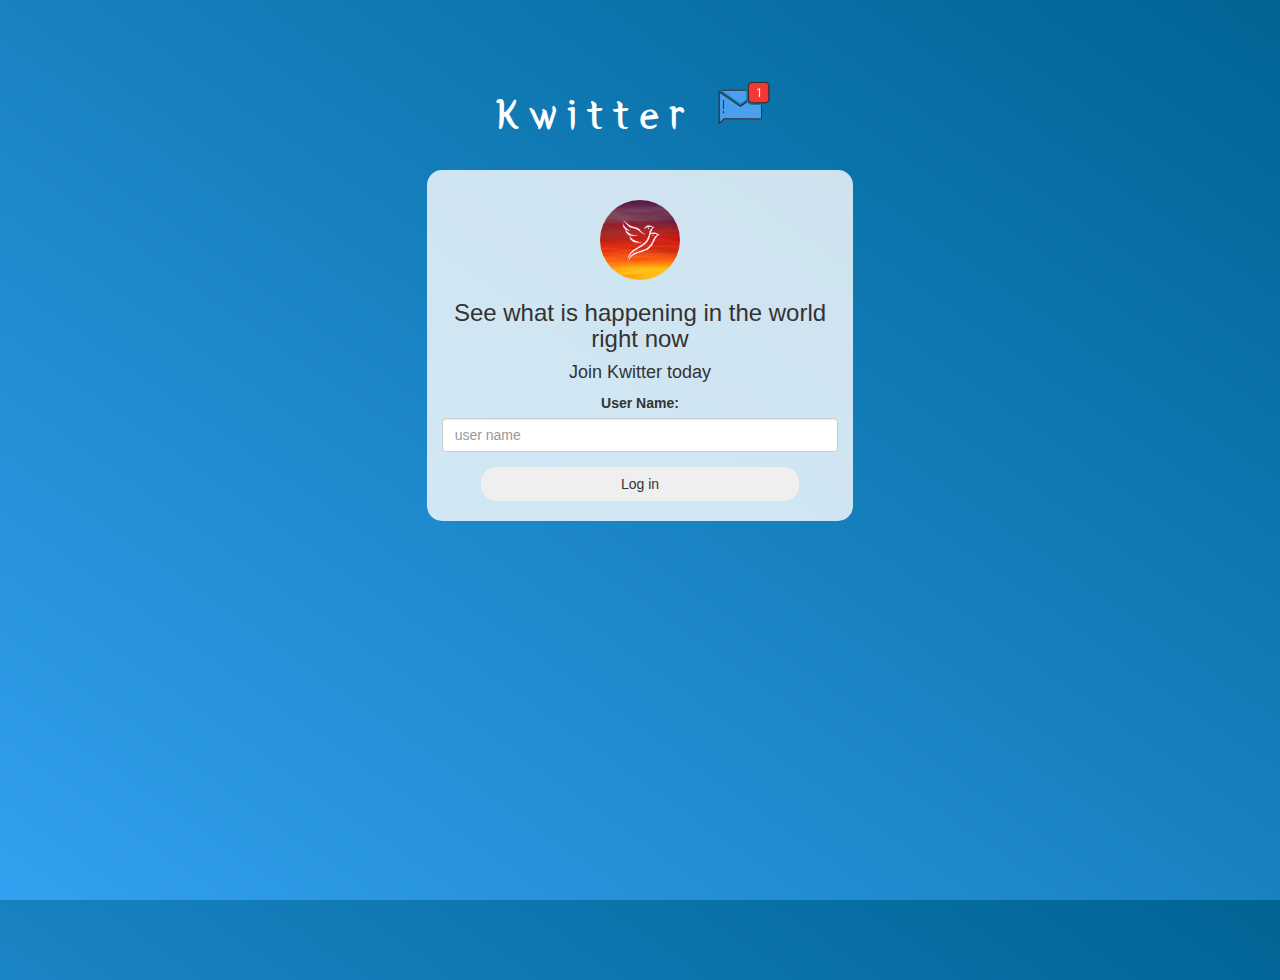
<file: index.html>
<!DOCTYPE html>
<html>
<head>
	<title>Kwitter</title>
<link href="https://fonts.googleapis.com/css?family=Yeon+Sung&display=swap" rel="stylesheet"><meta name="viewport" content="width=device-width, initial-scale=1">

<link rel="stylesheet" href="https://maxcdn.bootstrapcdn.com/bootstrap/3.4.0/css/bootstrap.min.css">
<script src="https://ajax.googleapis.com/ajax/libs/jquery/3.4.1/jquery.min.js"></script>
<script src="https://maxcdn.bootstrapcdn.com/bootstrap/3.4.0/js/bootstrap.min.js"></script>

<link rel="stylesheet" type="text/css" href="style.css">
<script src="main.js"></script>
</head>
<body>
<center>
	<h1 class="header">	
		Kwitter	<sup>
	<img src="m2.png">
	</sup>
</h1>
	<div class="col-lg-4 col-md-6 col-sm-6 col-xs-11 login_div">
	<img src="BIRDSS.png" class="logo">
		<h3 >See what is happening in the world right now</h3>
		<h4 >Join Kwitter today</h4>
		<div class="form-group">
		  <label >User Name:</label>
         <input id="user_name" class="form-control" placeholder="user name">
		</div>
		<button onclick="addUser()" id="login_button" class="btn">Log in</button>
		<br><br>
	</div>
</center>
</body>
</html>
</file>
<file: style.css>
html, body { height: 100%; margin: 0; } 
body { background-image: linear-gradient(to right top, #33a0f1, #2591d9, #1882c1, #0a73aa, #006494); } .header { color: white;font-family: 'Yeon Sung';font-size: 45px;letter-spacing: 10px;margin-top: 80px; } .header img { width: 80px;margin-left: -15px; }
 .login_div { background: rgba(255,255,255,0.8);
float: none;border-radius: 15px; } 
.logo { width: 80px;margin-top: 30px;border-radius: 40px; }
 #login_button { width: 80%;border-radius: 15px; }
  .room_name { cursor: pointer; font-size: 20px; } 
  #logout 
  { font-size: 20px; float: right; }
   #output
   { padding: 10px; width:80%;
background: rgba(255,255,255,0.8);border-radius: 15px; }
.input_div_room_page 
{ width: 80%; } 
.input_div label 
{ color: white;font-size: 20px; } 
.input_div_message_page 
{ position: fixed;bottom: 0px;width: 100%;background: rgba(255,255,255,0.8); } .input_div_message_page label { color: black; } .input_div_message_page #msg { width: 80%; } .input_div_message_page button { margin-top: 15px; width: 50%; } .color_white { color: white } .user_tick { width:20px; } .message_h4 { padding-left:5px;color:grey;
</file>
